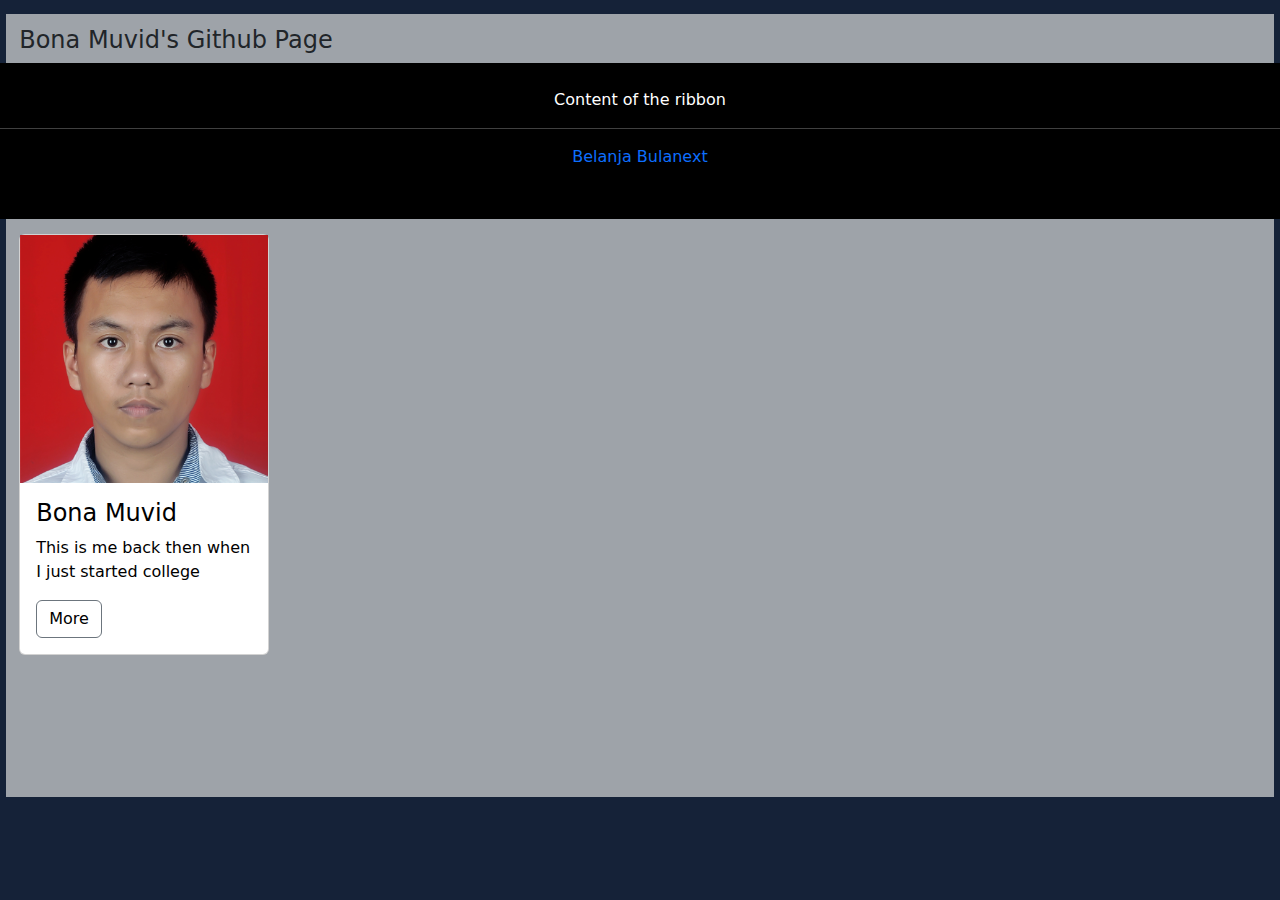
<file: index.html>
<!DOCTYPE html>
<html>
<head>
	<meta charset="utf-8">
	<meta name="viewport" content="width=device-width, initial-scale=1">
	<meta http-equiv='cache-control' content='no-cache'> 
	<meta http-equiv='expires' content='0'> 
	<meta http-equiv='pragma' content='no-cache'>
	<meta name="description" content="Bona Muvid's playground for experimenting with static web pages">
	<meta name="title" content="Bona Muvid's Page">
	<title>Bona Muvid's Page</title>
	<link rel="stylesheet" type="text/css" href="css/bootstrap.min.css">
	<link rel="stylesheet" type="text/css" href="custom.css">
</head>
<body>
	<div class="mainwrapper">
		<h1>Bona Muvid's Github Page</h1>
		<div class="ribbon">
			Content of the ribbon
			<hr/>
			<a href="belanjabulanext.html">Belanja Bulanext</a>
		</div>
		<div class="card" style="width: 250px; margin-top: 15px;;">
			<img src="images/me.png" alt="My Photo" style="width: 248px; height: 248px; object-fit: cover;">
			<div class="card-body">
				<h4 class="card-title" style="color: #000;">Bona Muvid</h4>
				<p class="card-text" style="color: #000">This is me back then when I just started college</p>
				<a href="#" class="btn btn-outline-secondary">More</a>
			</div>
		</div>
	</div>
</body>
</html>
</file>
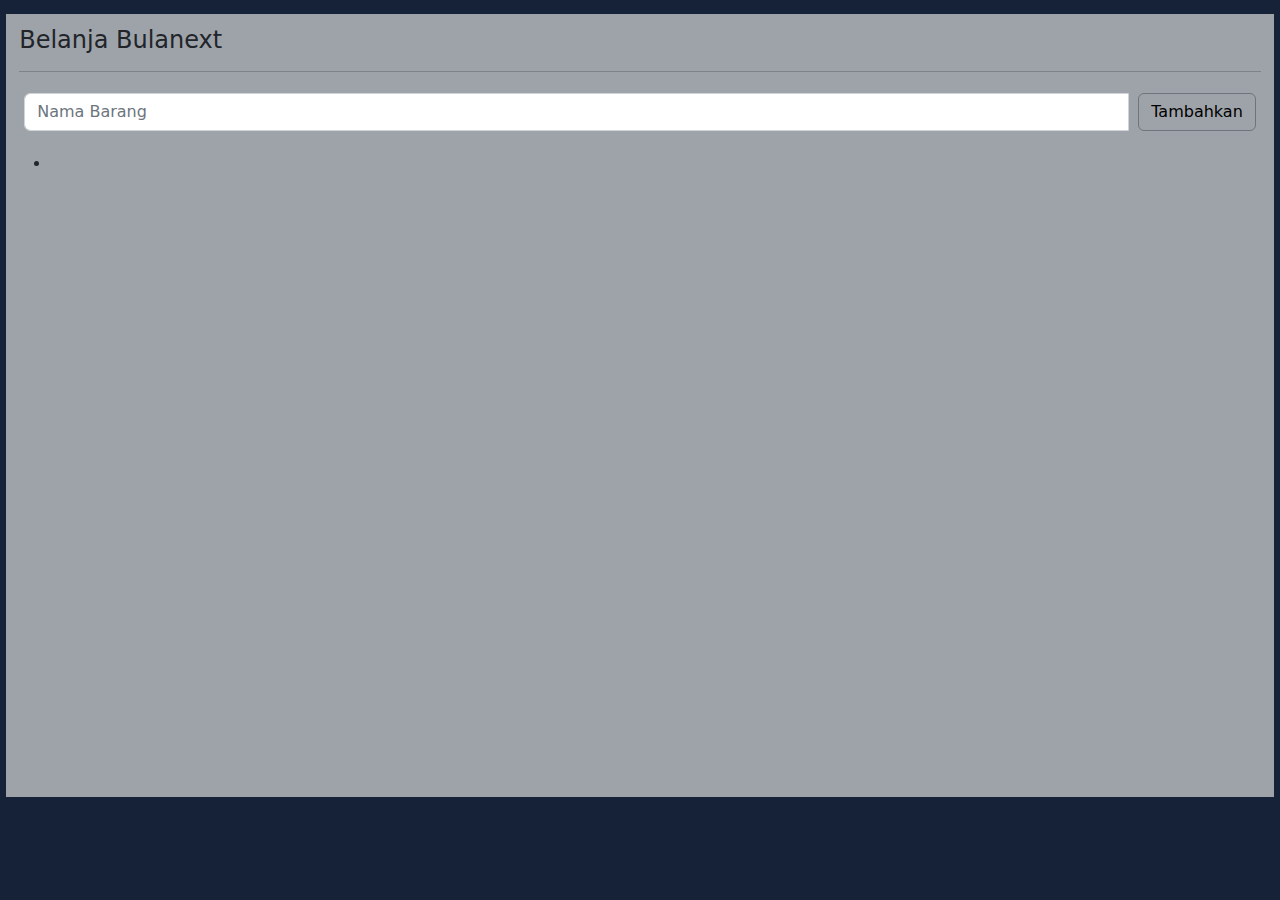
<file: belanjabulanext.html>
<!DOCTYPE html>
<html>
<head>
	<meta charset="utf-8">
	<meta name="viewport" content="width=device-width, initial-scale=1">
	<meta http-equiv='cache-control' content='no-cache'> 
	<meta http-equiv='expires' content='0'> 
	<meta http-equiv='pragma' content='no-cache'>
	<meta name="description" content="A feature to show shopping list">
	<meta name="title" content="Belanja Bulanext">
	<title>Belanja Bulanext | Bona Muvid's Page</title>
	<link rel="stylesheet" type="text/css" href="css/bootstrap.min.css">
	<link rel="stylesheet" type="text/css" href="custom.css">
	<script type="text/javascript">
		var jmlBarang = 0;
	</script>
</head>
<body>
	<div class="mainwrapper">
		<h1>Belanja Bulanext</h1>
		<hr/>
		<div class="input-group mb-3">
			<input class="form-control" type="text" name="List Belanja" id="daftar" placeholder="Nama Barang" onclick="this.select()" style="margin: 5px;" >
			<div class="input-group-append">
				<button class="btn btn-outline-secondary" id="tambahkan" onclick="addItem()" style="margin: 5px;">Tambahkan</button>
			</div>
		</div>
		<div>
			<ul id="keranjang">
				<li id="barang0"></li>
			</ul>
		</div>
	</div>
	<!-- Next > save the list to .txt or .xml file -->
	<script type="text/javascript">
		var input = document.getElementById("daftar");
		input.addEventListener("keypress", function(event) {
			if (event.key === "Enter") {
				event.preventDefault();
				document.getElementById("tambahkan").click();
			}
		});

		function addItem() {
			var x = document.getElementById("daftar").value;
			var isi = document.getElementById("barang"+jmlBarang);
			if (isi != null) {
				document.getElementById("barang"+jmlBarang).innerHTML = x;
				jmlBarang = jmlBarang + 1;	
			} else {
				var ul = document.getElementById("keranjang");
				var li = document.createElement("li");
				li.appendChild(document.createTextNode(x));
				li.setAttribute("id","barang"+jmlBarang);
				ul.appendChild(li);
				jmlBarang = jmlBarang + 1;
			}
		}
	</script>
</body>
</html>
</file>
<file: custom.css>
@charset "UTF-8";
body {
	background-color: #152238;
}
.mainwrapper {
	position: fixed;
	background-color: #9EA3A9;
	height: 87vh;
	width: 99vw;
	top: 1.5vh;
	left: 0.5vw;
	padding: 1%;
}
.ribbon {
	position: relative;
	left: 50%;
	right: 50%;
	margin-left: -50vw;
	margin-right: -50vw;
	background-color: #000000;
	text-align: center;
	padding: 25px 0 50px 0;
	color: #fff;
	width: 100vw;
	/* Adding transparent gradient background image is cool */
}
h1 {
	font-size: x-large;
}
a {
	text-decoration: none;
}
a:hover {
	font-style: italic;
}
.form-control:focus {
	border-color: #000;
	box-shadow: 0 0 0 0.1rem #6c757d;
}
.btn-outline-secondary {
  --bs-btn-color: #000;
</file>
